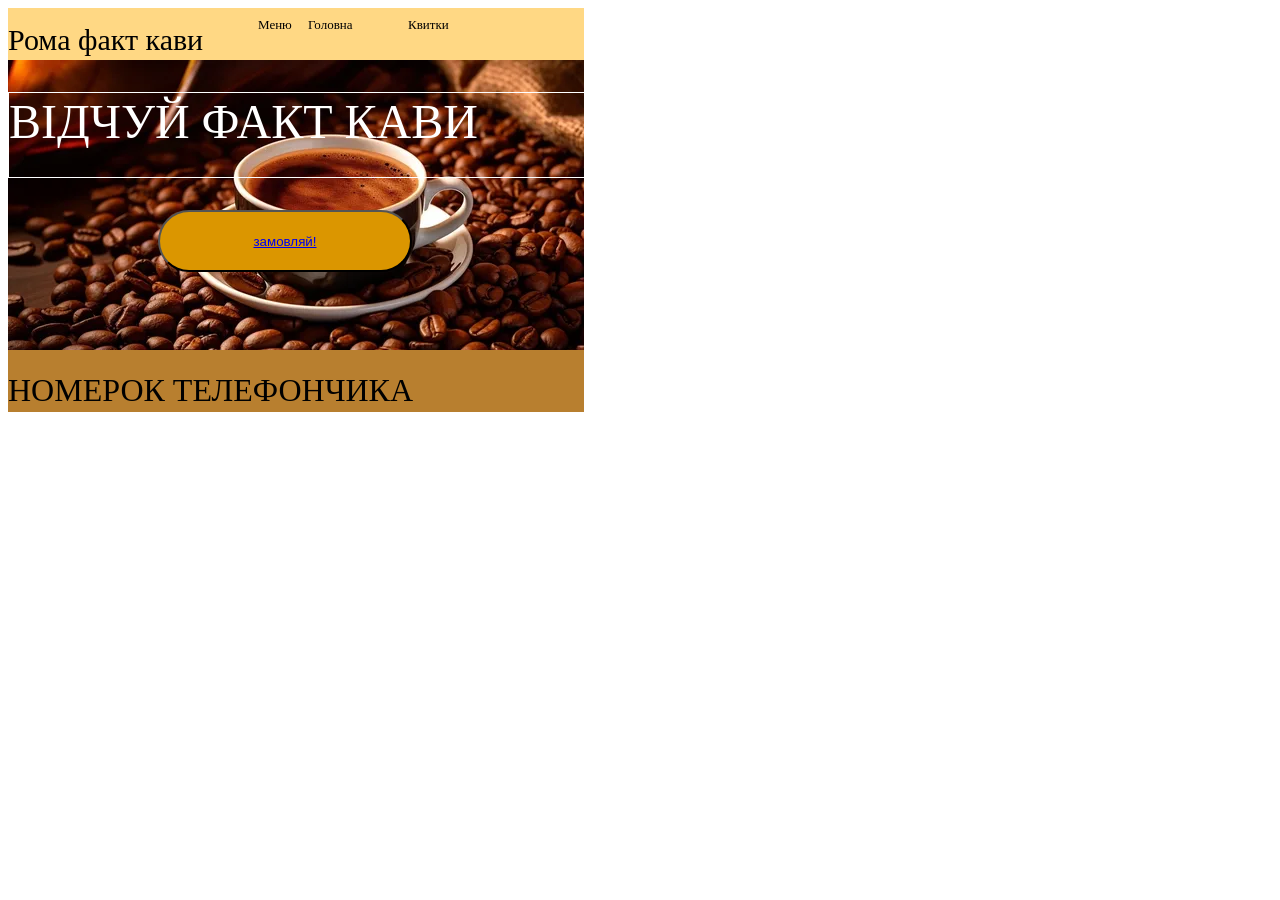
<file: index.html>
<html>
    <head>
        <link rel="stylesheet" href="s1.css">
    </head>
    <body>
        
    <header>
        <h1 class="drylila">Рома факт кави</h1>
        <h1 class="shariki">Головна</h1>
        <h1 class="shok">Меню</h1>
        <h1 class="shalynok">Квитки</h1>
    </header>
    <main>
     <h1 class="ppd">ВІДЧУЙ ФАКТ КАВИ</h1>
     <button><a href="2.html">замовляй!</a></button>
    </main>
    <footer>
        <h1 class="pershi">НОМЕРОК ТЕЛЕФОНЧИКА</h1>
    </footer>
      </body>
</html>
</file>
<file: s1.css>
header{
    /* Rectangle 2 */

position: absolute;
width: 576px;
height: 60px;

background: #FFD884;
}
main{
    /* Rectangle 1 */

position: absolute;
top: 60px;
width: 576px;
height: 343px;

background: url(11.webp);
}
footer{
    /* Rectangle 3 */

position: absolute;
top: 350px;
width: 576px;
height: 62px;

background: #B87F2F;
}
.pershi{
/* НОМЕРОК ТЕЛЕФОНЧИКА */

position: absolute;
width: 415px;
height: 39px;

font-family: 'Inter';
font-style: normal;
font-weight: 400;
font-size: 32px;
line-height: 39px;
/* identical to box height */

color: #000000;
}
.drylila{
    /* Рома факт кави */

position: absolute;
width: 1101px;
height: 13px;

font-family: 'Inter';
font-style: normal;
font-weight: 400;
font-size: 30px;
line-height: 24px;

color: #000000;
}
.shariki{
    /* Головна */

position: absolute;
width: 93px;
height: 19px;

font-family: 'Inter';
font-style: normal;
font-weight: 400;
font-size: 13px;
line-height: 16px;
left: 0300px;

color: #000000;

}
.shok{

position: absolute;
width: 38px;
height: 16px;

font-family: 'Inter';
font-style: normal;
font-weight: 400;
font-size: 13px;
line-height: 16px;
left: 250px;

color: #000000;

}
.shalynok{
    /* Квитки */

position: absolute;
width: 45px;
height: 16px;

font-family: 'Inter';
font-style: normal;
font-weight: 400;
font-size: 13px;
line-height: 16px;
left: 400px;

color: #000000;

}
.ppd{
    /* ВІДЧУЙ ФАКТ КАВИ */

position: absolute;
width: 610px;
height: 84px;

font-family: 'Inter';
font-style: normal;
font-weight: 400;
font-size: 48px;
line-height: 58px;

color: white;

border: 1px solid #FFFFFF;
}
button{
    /* Rectangle 4 */

position: absolute;
width: 254px;
height: 62px;
top: 150px;
left: 150px;

background: #DB9600;
border-radius: 50px;
}
</file>
